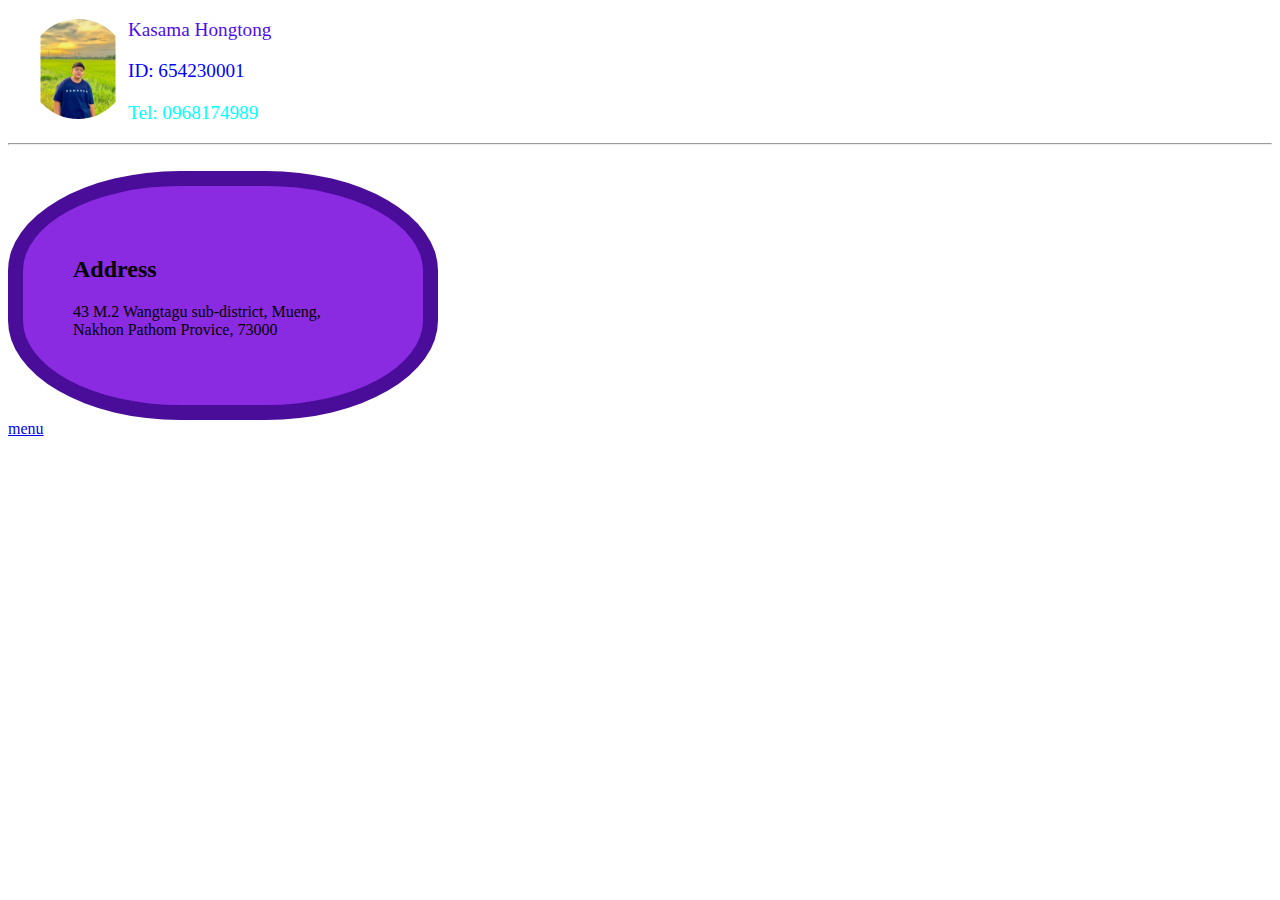
<file: index.html>
<!DOCTYPE html>
<html>
    <head>
      <title>My Firstn Webpage</title>  
      <style>
        img{
         width: 100px;
         border-radius: 50%;
         float: left;
         margin-left: 20px;
        }
        p.name{
          font-size: 120%;
          color:rgb(79, 13, 235);
        }
        p.id{
            font-size: 120%;
            color: blue;
        }
        p.number{
            font-size: 120%;
            color: aqua;
        }
        .mybox{
            width: 300px;
            border: 15px solid rgb(74, 13, 153);
            padding: 50px;
            border-radius: 40%;
            background-color: blueviolet;
        
         }
        .menu {
          background-color: blueviolet;
          border-radius: 10px;
          margin-top: 40px;
          padding: 4px 20px;
          width: 50px;
          text-align: center;
          margin: auto;
          
        }

        
       
      </style>
    </head>
    <body>
       <img src="images/362243081_1653812541763793_1906245669048981794_n.jpg" alt="myPhoto" />
       <p class="name">Kasama Hongtong</p>
       <p class="id">ID: 654230001</p>
       <p class="number">Tel: 0968174989</p>
       <hr>
       <br>
       <div class="mybox">
        <h2>Address</h2>
       <p>43 M.2 Wangtagu sub-district, Mueng, Nakhon Pathom Provice, 73000</p>
       </div>

      <divclass="menu"> <a href="6541_01_Kasamahome.html">menu</a></div>
      
      
       
    </body>
</html>
</file>
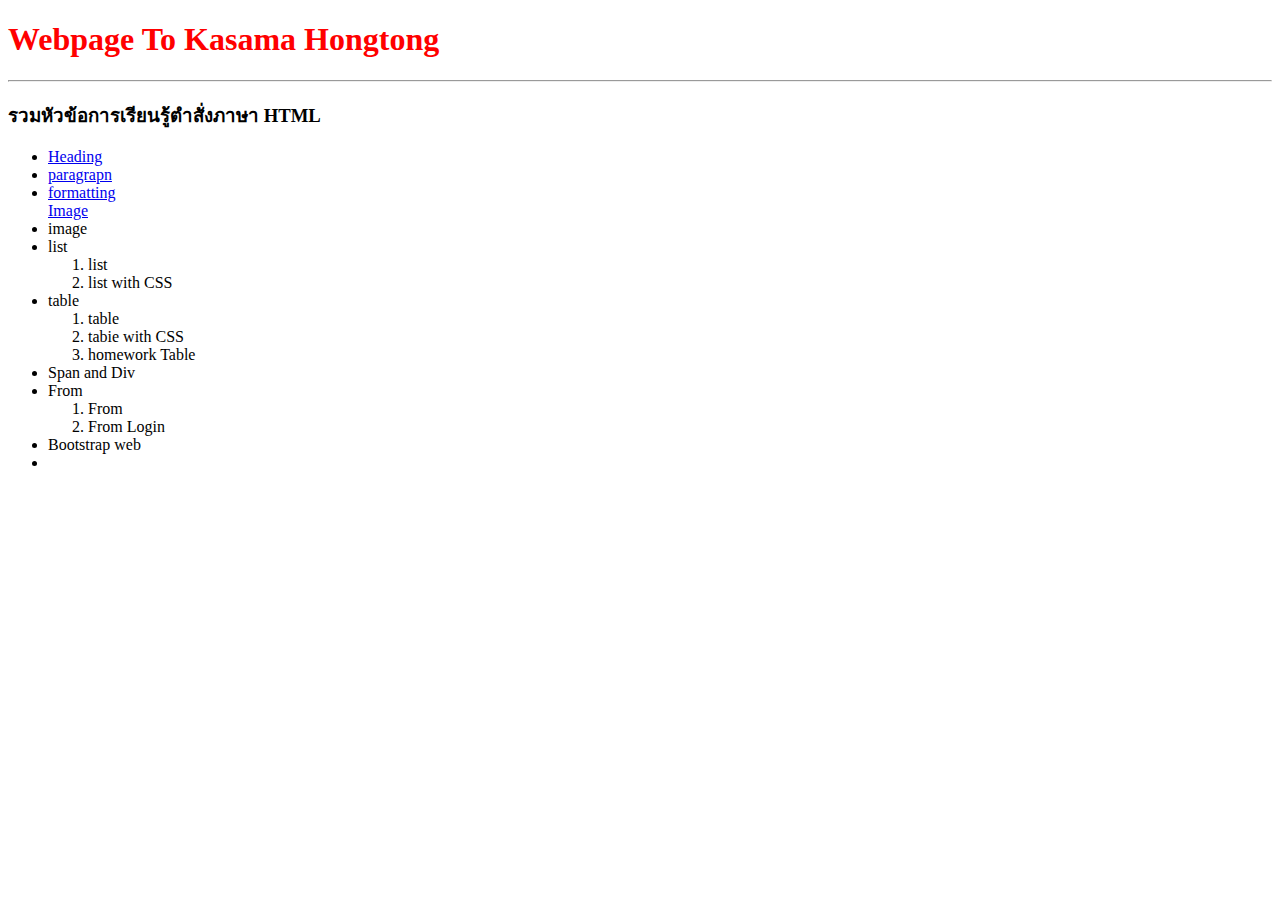
<file: 6541_01_Kasama home.html>
<!DOCTYPE html>
<html lang="en">
<head>
    <meta charset="UTF-8">
    <meta name="viewport" content="width=device-width, initial-scale=1.0">
    <meta name="descrlption" content="สอนการใช้งานคำสั่งภาษา HTML">
    <meta name="Keywords" content="HTML CSS Bootstrap">
    <title>home</title>
</head>
<body>
    <h1 style="color: rgb(255, 0, 0);">Webpage To Kasama Hongtong </h1>
    <hr>
    <h3>รวมหัวข้อการเรียนรู้ตำสั่งภาษา HTML</h3>
    <ul>
        <li>
            <a href="6541_01_Hongtong_heading.html">Heading</a>

        </li>
        <li>
            <a href="6541_01_03_paragrapn.html">paragrapn</a>
        </li>
        <li>
            <a href="6541_04_formatting.html">formatting</a>
        </li>
            <a href="6541_05_image.html">Image</a>
        <li>image</li>
        <li>list</li>
        <ol>
            <li>list</li>
            <li>list with CSS</li>
        </ol>
        <li>table</li>
        <ol>
            <li>table</li>
            <li>tabie with CSS</li>
            <li>homework Table</li>
        </ol>
        <li>Span and Div</li>
        <li>From</li>
        <ol>
            <li>From</li>
            <li>From Login</li>
        </ol>
        <li>Bootstrap web</li>
        <li><a href="6541_06_myPet.html"></a></li>
        
    </ul>
</body>
</html>
</file>
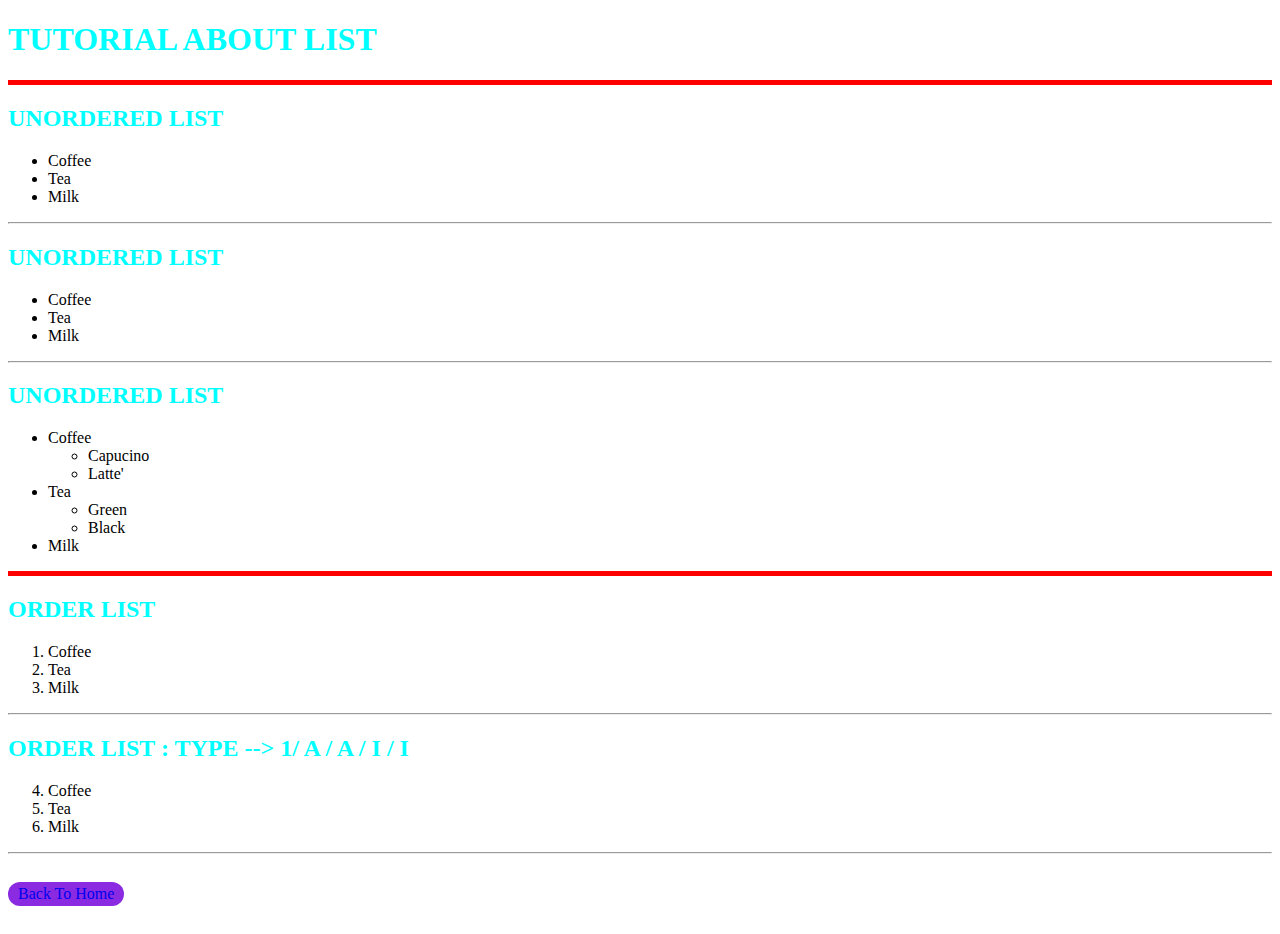
<file: 6541_01_list.html>
<!DOCTYPE html>
<html lang="en">
<head>
    <meta charset="UTF-8">
    <meta name="viewport" content="width=device-width, initial-scale=1.0">
    <title>list</title>
    <style>
        .text-uppercase {
            text-transform: uppercase;
            color: aqua;
        }
        .button {
           background-color: blueviolet;
           color: antiquewhite;
           padding: 3px 10px;
           border-radius: 20px;
           margin: 20px 0px;
           display: inline-block;
           text-align: center;

        }   

        a {
            text-decoration: none;
        }

    </style>

</head>
<body>
    <h1 class="text-uppercase">Tutorial about List</h1>
    <hr size="5" color="red">
    <h2 class="text-uppercase">unordered list</h2>
    <ul>
        <li>Coffee</li>
        <li>Tea</li>
        <li>Milk</li>
    </ul>
    <hr>

    <h2 class="text-uppercase">unordered list</h2>
    <ul sytle="list-style-type: circle;">
        <li>Coffee</li>
        <li>Tea</li>
        <li>Milk</li>
        </ul>
        <hr>

    <h2 class="text-uppercase">unordered list</h2>
    <ul sytle="list-style-type: circle;">
        <li>Coffee</li>
            <ul>
                <li>Capucino</li>
                <li>Latte'</li>
            </ul>
        <li>Tea</li>
            <ul>
                <li>Green</li>
                <li>Black</li>
            </ul>
        <li>Milk</li>
    </ul>
    <hr size="5" color="red">

    <h2 class="text-uppercase">Order list</h2>
    <ol>
        <li>Coffee</li>
        <li>Tea</li>
        <li>Milk</li>
    </ol>
    <hr>

    <h2 class="text-uppercase">Order list : type --> 1/ A / a / I / i</h2>
    <ol type="1" start="4">
        <li>Coffee</li>
        <li>Tea</li>
        <li>Milk</li>
    </ol>
    <hr>


    <div class="button"><a href="6541_01_Kasamahome.html">Back To Home</a></a></div>

</body>
</html>
</file>
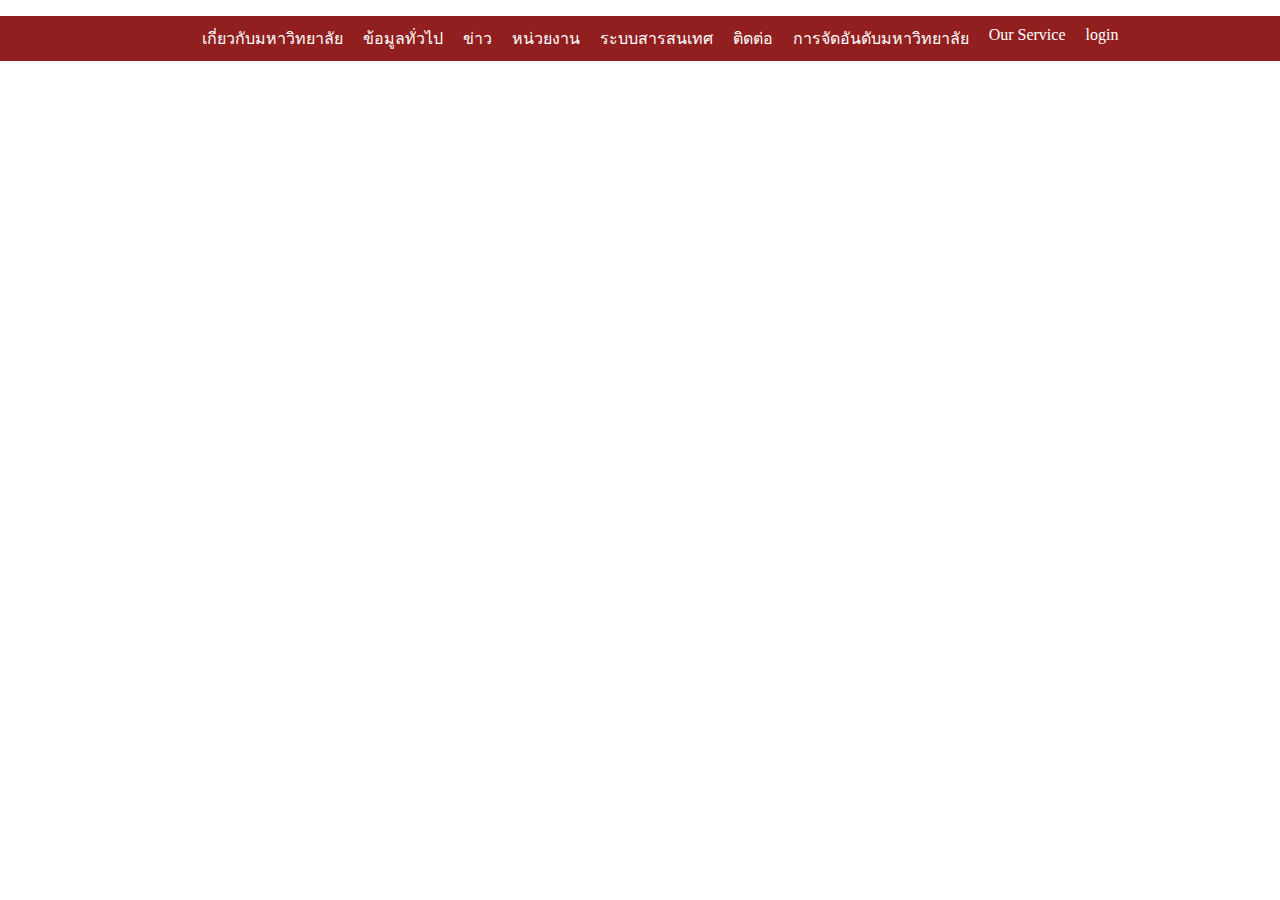
<file: 6541_09_menu-list.html>
<!DOCTYPE html>
<html lang="en">
<head>
    <meta charset="UTF-8">
    <meta name="viewport" content="width=device-width, initial-scale=1.0">
    <title>List</title>
    <link rel="stylesheet" href="CSS/custom.css">
    <style>
        ul{
            color: #FFFFFF;
            background-color: rgb(145, 31, 31);
            display: flex;
            justify-content: center;
        }
        a{
            text-decoration: none;
            color: #FFFFFF;
        }
        li {
            list-style: none;
            padding: 10px 10px;
        }
        a:hover {
            background-color: rgb(220, 53, 159);
            padding: 10px 10px;
        }
    </style>
</head>
<body>
    <ul>
        <li><a href="#">เกี่ยวกับมหาวิทยาลัย</a></li>
        <li><a href="#">ข้อมูลทั่วไป</a></li>
        <li><a href="#">ข่าว</a></li>
        <li><a href="#">หน่วยงาน</a></li>
        <li><a href="#">ระบบสารสนเทศ</a></li>
        <li><a href="#">ติดต่อ</a></li>
        <li><a href="#">การจัดอันดับมหาวิทยาลัย</a></li>
        <li><a href="#">Our Service</a></li>
        <li><a href="#">login</a></li>
    </ul>

</body>
</html>
</file>
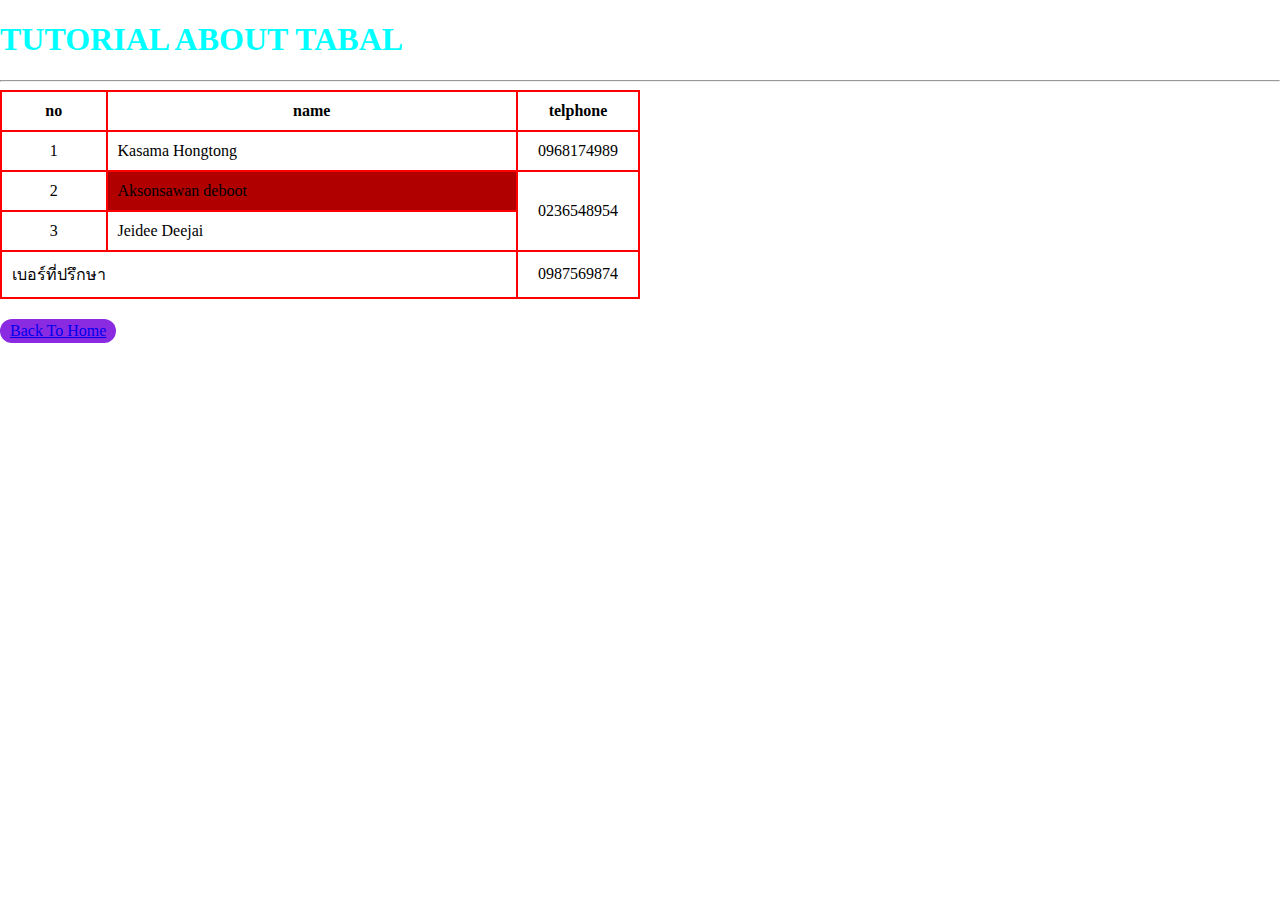
<file: 6541_10_table.html>
<!DOCTYPE html>
<html lang="en">
<head>
    <meta charset="UTF-8">
    <meta name="viewport" content="width=device-width, initial-scale=1.0">
    <title>tabla</title>
    <link rel="stylesheet" href="CSS/custom.css">
</head>
<body>
    <h1 class="text-uppercase">Tutorial about tabal</h1>
    <hr>

    <table border="1" bordercolor="red" width="50%" cellpadding="10" cellspacing="0">
        <thead>
            <tr>
                <th>no</th>
                <th>name</th>
                <th width="100px">telphone</th>
            </tr>
        </thead>
        <tbody>
            <tr>
                <td align="center">1</td>
                <td>Kasama Hongtong</td>
                <td align="center">0968174989</td>
            </tr>
            <tr>
                <td align="center">2</td>
                <td bgcolor="burl">Aksonsawan deboot</td>
                <td align="center" rowspan="2">0236548954</td>
            </tr>
            <tr>
                <td align="center">3</td>
                <td>Jeidee Deejai</td>
                
            </tr>
        </tbody>
        <tfoot>
            <tr>
                
                <td colspan="2">เบอร์ที่ปรึกษา</td>
                <td align="center">0987569874</td>
            </tr>
        </tfoot>
    </table>
    <div class="button"><a href="6541_01_Kasamahome.html">Back To Home</a></a></div>
    
</body>
</html>
</file>
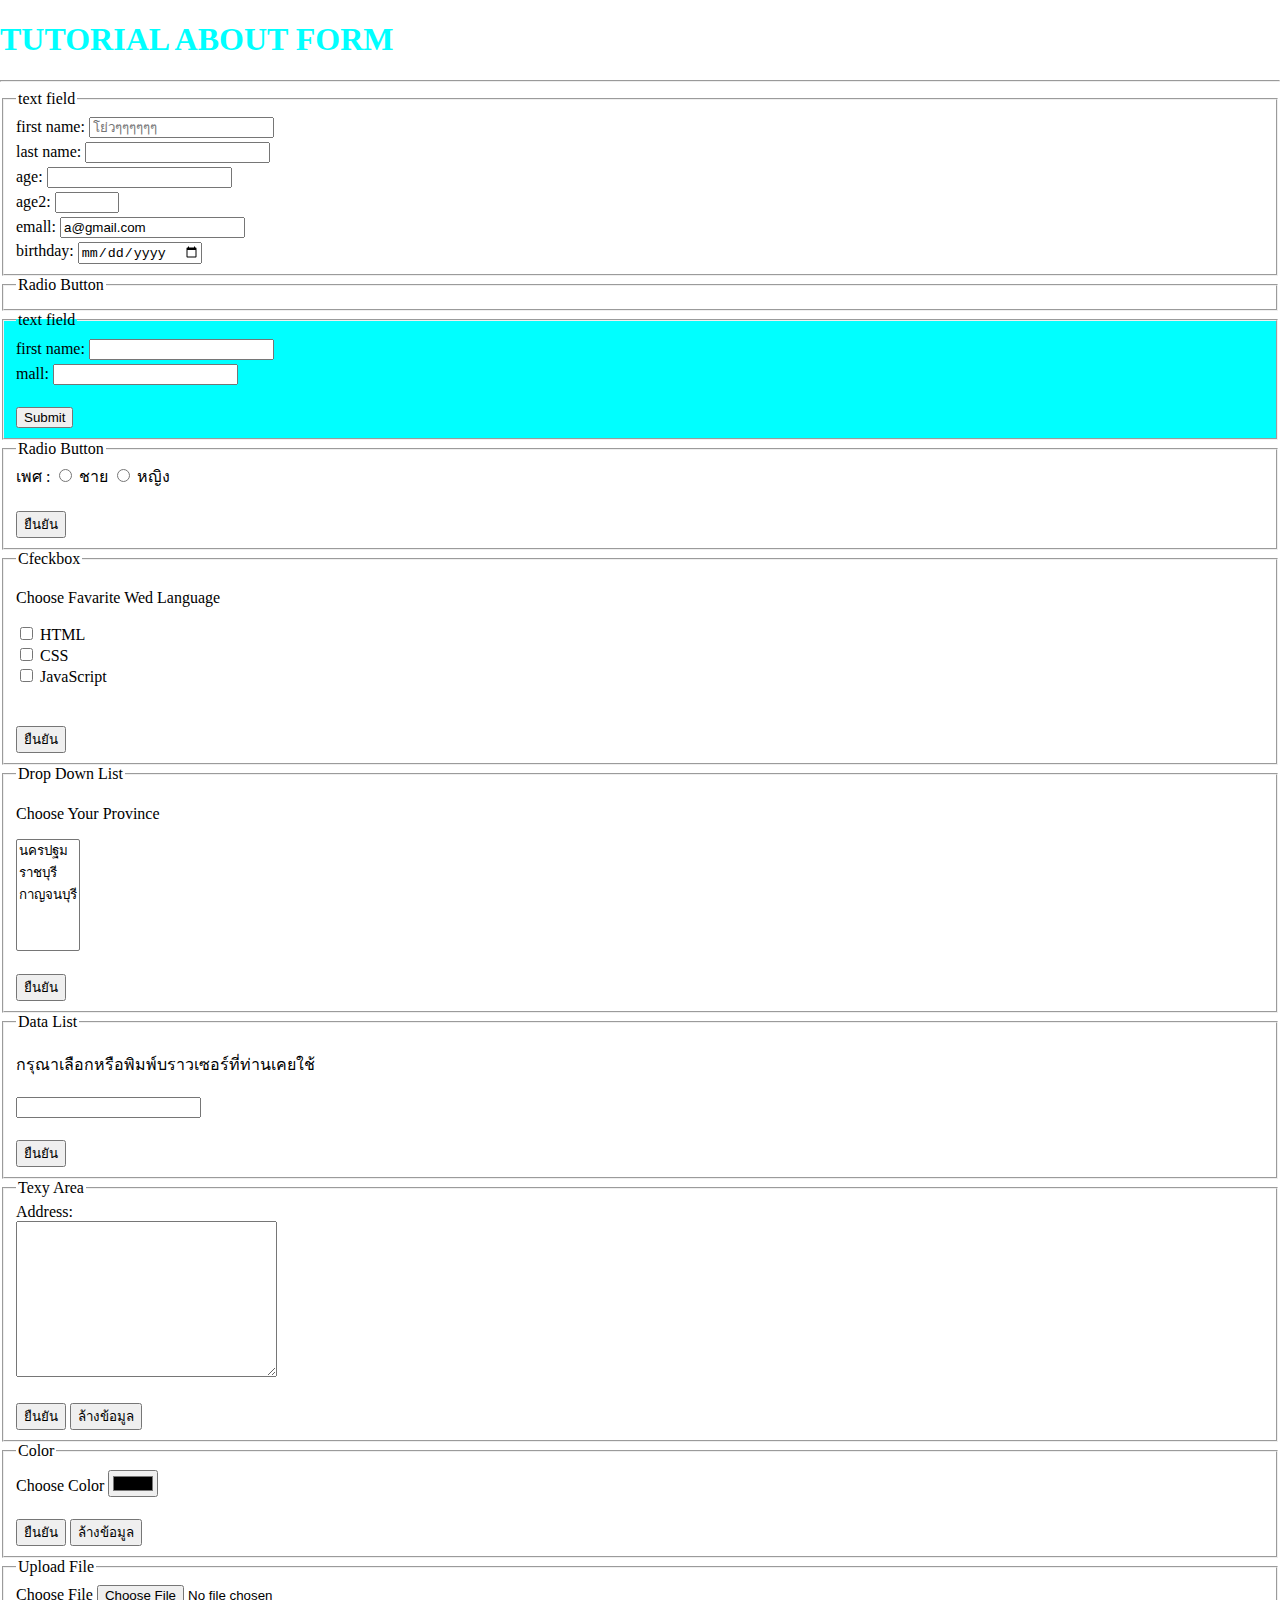
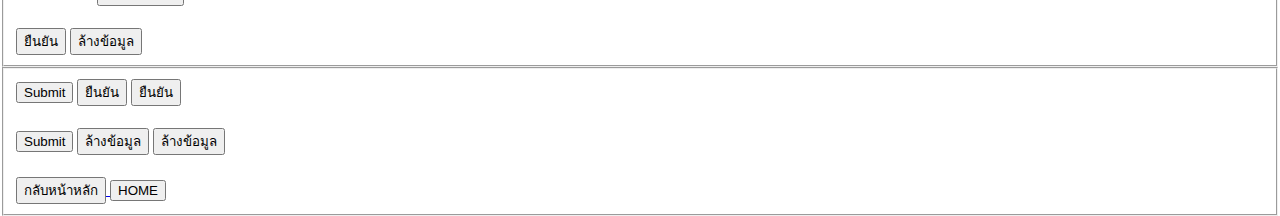
<file: 6541_11_form.html>
<!DOCTYPE html>
<html lang="en">
<head>
    <meta charset="UTF-8">
    <meta name="viewport" content="width=device-width, initial-scale=1.0">
    <title>Form</title>
    <link rel="stylesheet" href="CSS/custom.css">
</head>
<body>
    <h1 class="text-uppercase">Tutorial about form</h1>
    <hr>
    <form action="">
        <fieldset>
            <legend>text field</legend>

            <label for="fname">first name:</label>
            <input type="text" name="fname" id="fname" placeholder="โย่วๆๆๆๆๆๆ" required>
            <br>
            
            <label for="fname">last name:</label>
            <input type="text" name="lname" id="lname">
            <br>
            
            <label for="fname">age:</label>
            <input type="number" name="age" id="age">
            <br>

            <label for="fname">age2:</label>
            <input type="number" name="age2" id="age2" min="0" max="120">
            <br>
            
            <label for="fname">emall:</label>
            <input type="email" name="email" id="email" value="a@gmail.com" readonly>
            <br>
            
            <label for="fname">birthday:</label>
            <input type="date" name="birthday" id="birthday">
            <br>


        </fieldset>
            <fieldset>
            <legend>Radio Button</legend>
        </fieldset>
    </form>

    <form action="https://itmember166.000webhostapp.com/process_form.php" method="post">
        <fieldset style="background-color: aqua;">
            <legend>text field</legend>

            <label for="firstname">first name:</label>
            <input type="text" name="input_name" id="firstname">
            <br>
            
            
            <label for="mail">mall:</label>
            <input type="email" name="input_email" id="mail">

            <br><br>
            <input type="submit">
            
        </fieldset>

    </form>

    <form action="https://itmember166.000webhostapp.com/process_form.php" method="post">
        <fieldset>
            <legend> Radio Button</legend>
            <label for="">เพศ : </label>
            <input type="radio" name="input_gender" id="male" value="male">
            <label for="male">ชาย</label>
            <input type="radio" name="input_gender" id="female" value="female">
            <label for="female">หญิง</label>


            <br><br>
            <input type="submit" value="ยืนยัน">

        </fieldset>

    </form>

       
    <form action="https://itmember166.000webhostapp.com/process_form.php" method="post">
        <fieldset>
            <legend>Cfeckbox</legend>
            <p>Choose Favarite Wed Language</p>
            <input type="checkbox" id="html" name="f-language1"  value="html">
            <label for="">HTML</label> <br>
            <input type="checkbox" id="css" name="f-language2"  value="css">
            <label for="">CSS</label> <br>
            <input type="checkbox" id="java" name="f-language3"  value="java">
            <label for="">JavaScript</label> <br>


            <br><br>
            <input type="submit" value="ยืนยัน">
        </fieldset>
    </form>

    <form action="https://itmember166.000webhostapp.com/process_form.php" method="post">
        <fieldset>
            <legend>Drop Down List</legend>
            <p>Choose Your Province </p>
            <select name="province" id="province" size="5" multiple>
            <!-- <select name="province" id="province"> -->
                <option value="nakhon pathom">นครปฐม</option>
                <option value="ratchaburi">ราชบุรี</option>
                <option value="kanchanaburi">กาญจนบุรี</option>
            </select>


            <br><br>
            <input type="submit" value="ยืนยัน">
        </fieldset>
    </form>

    <form action="https://itmember166.000webhostapp.com/process_form.php" method="post">
        <fieldset>
            <legend>Data List</legend>
           <p>กรุณาเลือกหรือพิมพ์บราวเซอร์ที่ท่านเคยใช้</p>
           
           <input list="browsere" name="browsere">
           <datalist id="browsere">
                <option value="Chrome">
                <option value="Edge">
                <option value="Firefox">

                
           </datalist>


            <br><br>
            <input type="submit" value="ยืนยัน">
        </fieldset>
    </form>
    
    <form action="https://itmember166.000webhostapp.com/process_form.php" method="post">
        <fieldset>
            <legend>Texy Area</legend>
            <label for="">Address:</label> <br>
            <textarea name="address" id="address" cols="30" rows="10">
            </textarea>
           


            <br><br>
            <input type="submit" value="ยืนยัน">
            <input type="reset" value="ล้างข้อมูล">
        </fieldset>
    </form>

    <form action="https://itmember166.000webhostapp.com/process_form.php" method="post">
        <fieldset>
            <legend>Color</legend>
            <label for="color">Choose Color</label>
            <input type="color" name="color" id="color">
            
           


            <br><br>
            <input type="submit" value="ยืนยัน">
            <input type="reset" value="ล้างข้อมูล">
        </fieldset>
    </form>

    <form action="https://itmember166.000webhostapp.com/process_form.php" method="post">
        <fieldset>
            <legend>Upload File</legend>
            <label for="Upload">Choose File</label>
            <input type="file" id="upload" name="upload ">

            
            
           


            <br><br>
            <input type="submit" value="ยืนยัน">
            <input type="reset" value="ล้างข้อมูล">
        </fieldset>
    </form>

    <form action="https://itmember166.000webhostapp.com/process_form.php" method="post">
        <fieldset>
            <input type="submit">
            <input type="submit" value="ยืนยัน">
            <button type="submit">ยืนยัน</button>
            
            <br><br>


            <input type="submit">
            <input type="reset" value="ล้างข้อมูล">
            <button type="reset">ล้างข้อมูล</button>

            <br><br>

            <a href="6541_01_Kasamahome.html">
                <input type="button" value="กลับหน้าหลัก">
            </a>

            <a href="6541_01_Kasamahome.html">
                <button type="button">HOME</button>
            </a>
            

        </fieldset>
    </form>
</body>
</html>
</file>
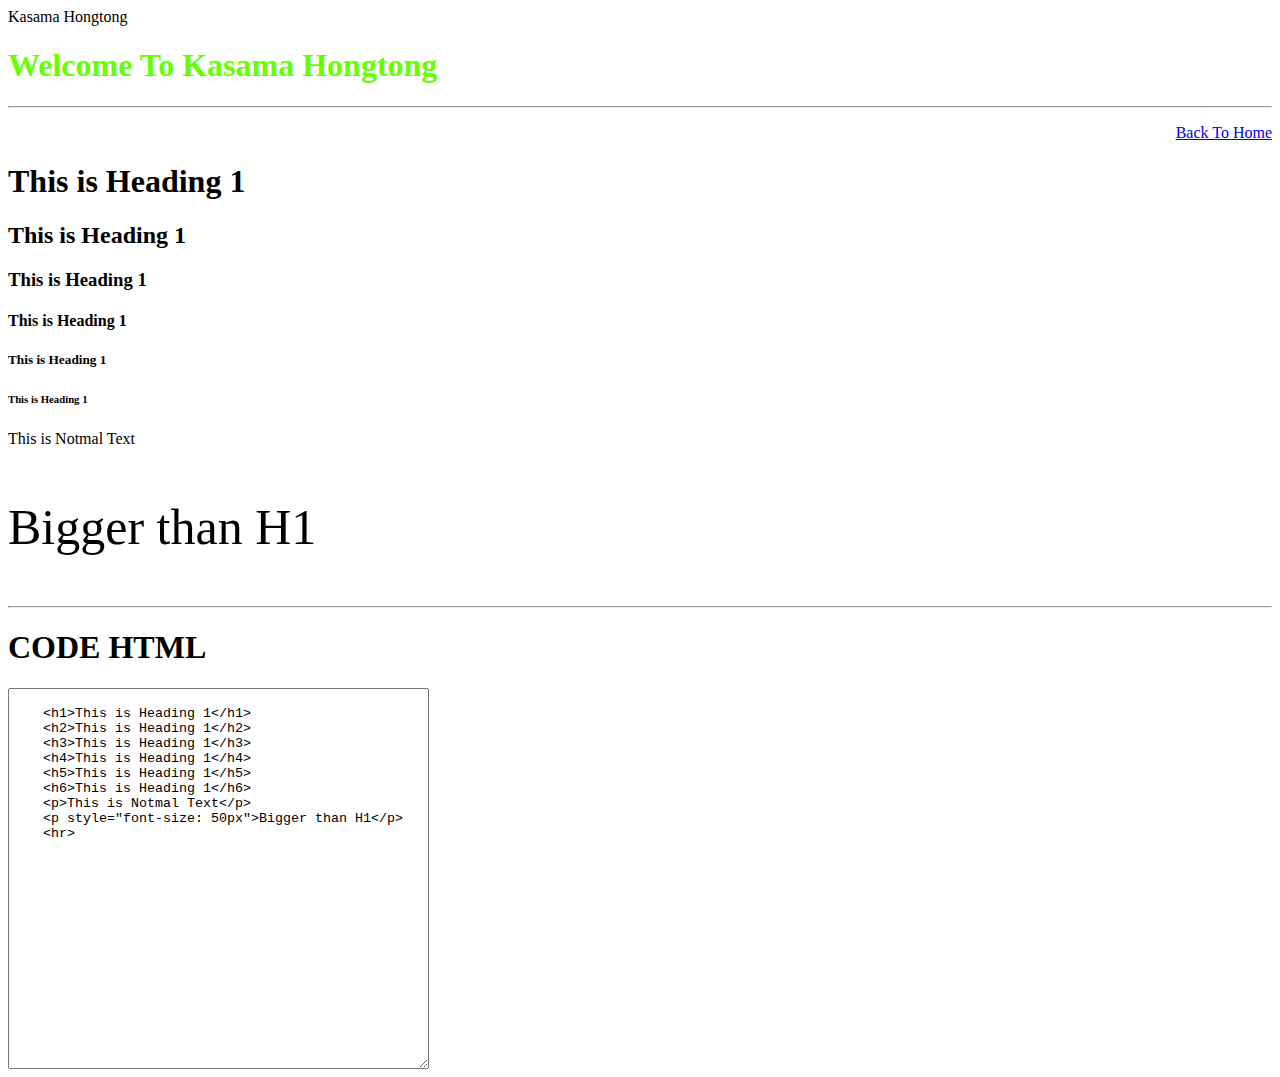
<file: 6541_Kasama_heading.html>
Kasama Hongtong
<!DOCTYPE html>
<html lang="en">
<head>
    <meta charset="UTF-8">
    <meta name="viewport" content="width=device-width, initial-scale=1.0">
    <meta name="descrlption" content="สอนการใช้งานคำสั่งภาษา HTML">
    <meta name="Keywords" content="HTML CSS Bootstrap">
    <title>Heading</title>
</head>
<body>
    <h1 style="color: rgb(102, 255, 0);"> Welcome To Kasama Hongtong</h1>
    <hr>

    <p style="text-align: right";>
        <a href="url"6541_01_Kasamahome.html>Back To Home</a>
        
    </p>
    <h1>This is Heading 1</h1>
    <h2>This is Heading 1</h2>
    <h3>This is Heading 1</h3>
    <h4>This is Heading 1</h4>
    <h5>This is Heading 1</h5>
    <h6>This is Heading 1</h6>
    
    <p>This is Notmal Text</p>
    <p style="font-size: 50px">Bigger than H1</p>
    <hr>

    <h1>CODE HTML</h1>
    <textarea name="" id="" cols="50" rows="25">  
    <h1>This is Heading 1</h1>
    <h2>This is Heading 1</h2>
    <h3>This is Heading 1</h3>
    <h4>This is Heading 1</h4>
    <h5>This is Heading 1</h5>
    <h6>This is Heading 1</h6>
    <p>This is Notmal Text</p>
    <p style="font-size: 50px">Bigger than H1</p>
    <hr>
    </textarea>
</body>
</html>
</file>
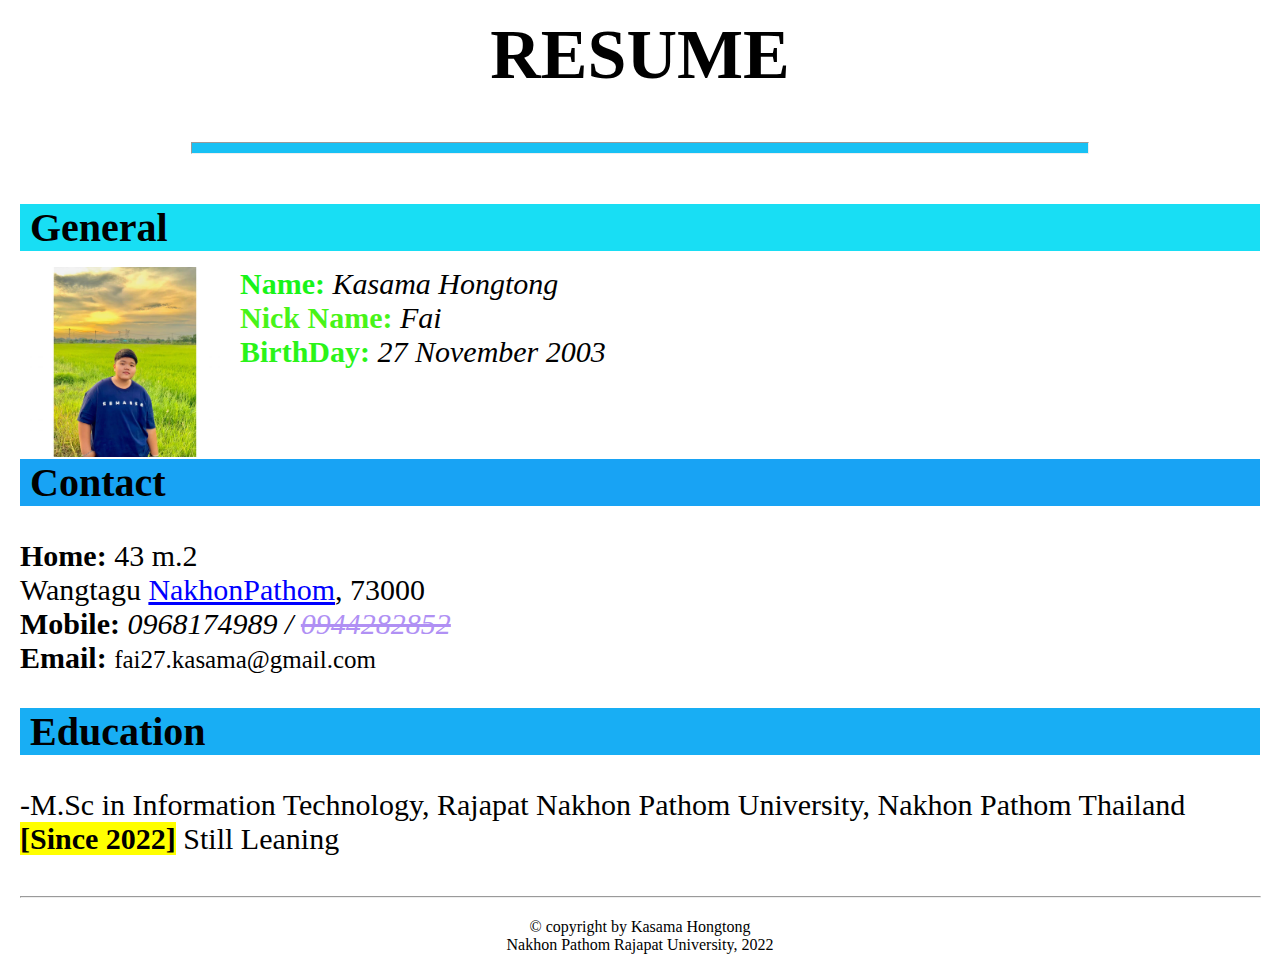
<file: rasuma2.html>
<!DOCTYPE html>
<html lang="en">
<head>
    <meta charset="UTF-8">
    <meta name="viewport" content="width=device-width, initial-scale=1.0">
    <title>HelloTeacher</title>
<style>
	body{
    box-sizing: border-box;
    margin: 0;
    padding: 0;
}
.Title{
    text-align: center;
    font-size: 70px;
    margin-top: 15px;
}   

.hr{
        width: 70%; 
        height: 10px;
        background: rgb(24, 193, 244);
        margin-top: 30px;
}
.img-profile{
    margin-left: 10px;
    float: left; 
    margin-right: 20px;
}

.section-container{
    margin-top: 50px;
    margin-left: 20px;
    margin-right: 20px;
}
.general{
    font-size: 40px;
    margin-bottom: 10px;
    padding-left: 10px;
    background-color: rgb(24, 222, 244);
}
.profile-info{

    font-size: 30px;
}

.contact{
    font-size: 40px;
    background-color: rgb(24, 163, 244);
    padding-left: 10px;
    margin-top: 90px;
}

.contact-info{
    font-size: 30px;
}
.education{
    padding-left: 10px;
    font-size: 40px;
    background-color: rgb(24, 174, 244);
}
.footer{
    margin-top: 20px;
}

	</style>
</head>
<body>
    <h1 class="Title">RESUME</h1>
    <hr class="hr"/>
    
    <section class="section-container">
        <h2 class="general">General</h2>
        <p class="">
           <img class="img-profile" width="190px" height="190" src="images/362243081_1653812541763793_1906245669048981794_n.jpg"> 
           <div class="profile-info"> 
           <b style="color: rgb(24, 244, 24);">Name:</b> <i style="color: rgb(0, 0, 0);">Kasama Hongtong</i><br/>
           <b style="color: rgb(72, 244, 24);">Nick Name:</b> <i style="color: rgb(0, 0, 0);">Fai</i><br/>
           <b style="color: rgb(42, 244, 24);">BirthDay:</b> <i style="color: rgb(0, 0, 0);">27 November 2003</i><br/>
        </div>
        </p>
        <h2 class="contact">Contact</h2>
        <p>
            <div class="contact-info">
            <b >Home:</b> 43 m.2 <br> Wangtagu <u style="color: blue;">NakhonPathom</u>,
            73000<br/>
            <b >Mobile:</b> <i>0968174989 / <s style="color: rgb(176, 144, 244);">0944282852</s> </i><br/>
            <b >Email: </b><small>fai27.kasama@gmail.com</small><br/>
        </div>
        </p>
        <h2 class="education">Education</h2>
        <p class="contact-info">
            -M.Sc in Information Technology, Rajapat Nakhon Pathom University, Nakhon Pathom Thailand <mark><b>[Since 2022]</b></mark> Still Leaning
        </p>
        <hr width="99.9%" style="margin-top: 40px;"/>
        <p style="text-align: center;" class="footer">&copy copyright by Kasama Hongtong<br/>
        Nakhon Pathom Rajapat University, 2022
        </p>
    </section>
</body>
</html>
</file>
<file: CSS/custom.css>
body {
    margin: 0px;
    padding: 0px;
}



.button {
    background-color: blueviolet;
    color: antiquewhite;
    padding: 3px 10px;
    border-radius: 20px;
    margin: 20px 0px;
    display: inline-block;
    text-align: center;

 }   
 .text-uppercase {
    text-transform: uppercase;
    color: aqua;
}

input {
    margin-top: 4px;
}

.my-circle {
    width: 100px;
    height: 100px;
    border-radius: 100%;
    background-color: blueviolet;

    padding: 10px;
}
</file>
